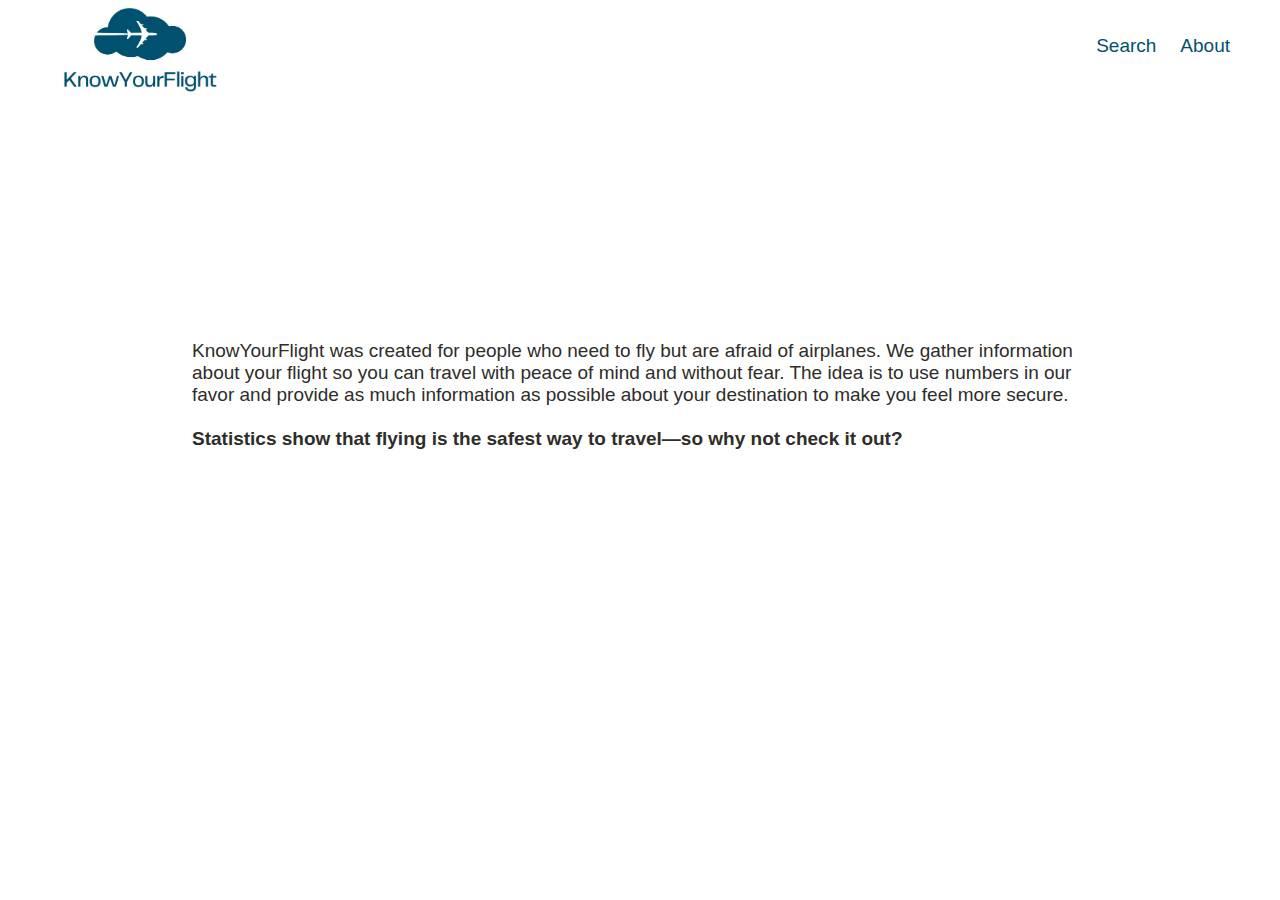
<file: about.html>
<html lang="en">
<head>
    <meta charset="UTF-8">
    <meta name="viewport" content="width=device-width, initial-scale=1.0">
    <link rel="stylesheet" href="style.css">
    <title>About KnowYourFlight</title>
</head>
<body>
    <header>
        <div id="menu">
            <div id="logo">
                <a href="./index.html"><img src="img/KnowYourFlightLogo.png" alt=""></a>
            </div>
            <div id="navbar">
                <a href="./index.html" class="title">Search</a>
                <a href="#" class="title">About</a>
            </div>
        </div>
    </header>
    <main>
        <div id="about-text">
            <p id="about-p">
                KnowYourFlight was created for people who need to fly but are afraid of airplanes. We gather information about your flight so you can travel with peace of mind and without fear. The idea is to use numbers in our favor and provide as much information as possible about your destination to make you feel more secure. <br><br>
                <b>Statistics show that flying is the safest way to travel—so why not check it out?</b>
            </p>
        </div>
    </main>
</body>
</html>
</file>
<file: style.css>
body {
    height: 100%;
    margin: 0px; 
}

main {
    height: 84%;
}

#menu {
    display: flex;
    flex-direction: row;
    justify-content: space-between;
    align-items: center;
}

#logo img {
    width: 180px;
    margin-left: 50px;
}

#button {
    margin-top: 10px;
}

#search-btn {
    background-color: #01516e;
    color: #ffffff;
    height: 30px;
    width: 100px;
    border: none;
    border-radius: 5px;
}

#navbar {
    margin-right: 50px;
}

.title {
    text-decoration: none;
    color: #01516e;
    font-family:'Trebuchet MS', 'Lucida Sans Unicode', 'Lucida Grande', 'Lucida Sans', Arial, sans-serif;
    font-size: 19px;
    margin-left: 20px;
}

#search-text, #about-text {
    color: #2e2d2a;
    font-family:sans-serif;
    font-size: 19px;
}

#about-p{
    width: 70%;
}

#about-text {
    display: flex;
    justify-content: center;
    align-items: center;
    height: 80%;
}

#search-input {
    width: 300px;
    height: 25px;
    border-radius: 5px;
}

#box {
    display: flex;
    flex-direction: column;
    align-items: center;
    justify-content: center;
    height: 100%;
}

#flight-data {
    display: none;
    height: 100%;
    width: 100%;
    justify-content: space-around;
    margin-top: 5px;
}

.columns {
    width: 30%;
    height: 100%;
    display: flex;
    flex-direction: column;
    align-items: center;
}

.titlesColumn {
    font-family:'Trebuchet MS', 'Lucida Sans Unicode', 'Lucida Grande', 'Lucida Sans', Arial, sans-serif;
    color: #2e2d2a;
    text-align: center;
}

#imageContainer {
    width:90%;
}

#aircraft-img {
    width: 100%;
}

#loading {
    display: none; 
}

#img-loading {
    width: 50px;
    margin-top: 15px;
}
</file>
